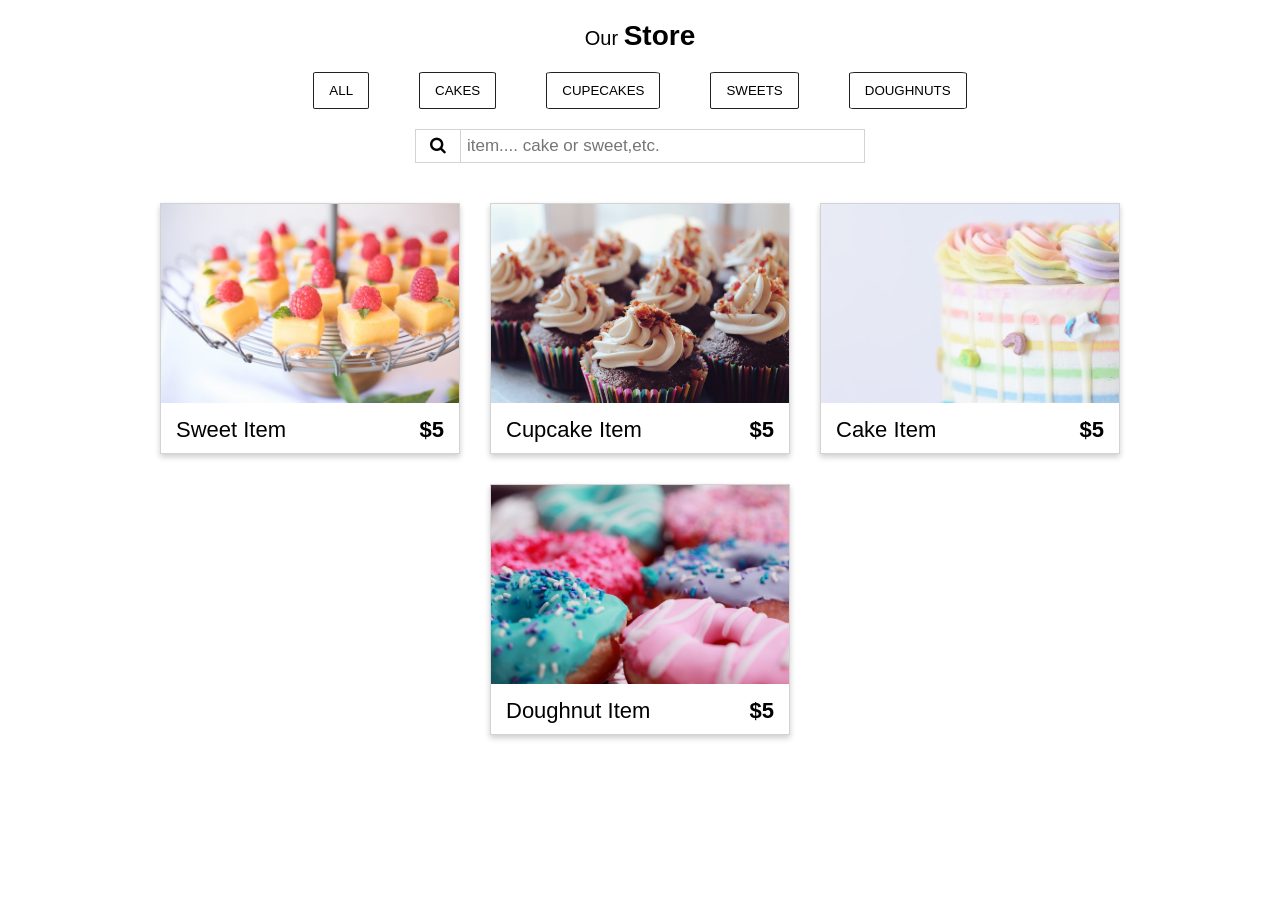
<file: Assignment2/index.html>
<!DOCTYPE html>
<html lang="en">
<head>
    <meta charset="UTF-8">
    <meta name="viewport" content="width=device-width, initial-scale=1.0">
    <link rel="stylesheet" href="https://cdnjs.cloudflare.com/ajax/libs/font-awesome/4.7.0/css/font-awesome.min.css">
    <link rel="stylesheet" href="Style.css">
    <script defer src="index.js"></script>
    <title>Our Store</title>
</head>
<body>
    <div class="header">
        <h2>Our   <strong>Store</strong></h2>
    </div>

    <div class="btn-group">
        <button onclick=Allfn()>ALL</button>
        <button onclick=Cakefn()>CAKES</button>
        <button onclick=CupCakefn()>CUPECAKES</button>
        <button onclick=Sweetfn()>SWEETS</button>
        <button onclick=Doughnutfn()>DOUGHNUTS</button>
    </div>

    <div class="search-box">
        <button onclick=Searchfn() ><i class="fa fa-search"></i></button>
        <input type="text" placeholder="item.... cake or sweet,etc."  id="data">
    </div>
     
    <div class="cards">
        <div class="card">
            <img id="img1" src="images/sweet1.jpg" alt="sweet image"  style="width:100%">
            <h1 id="item1" class="itemName">Sweet Item</h1>
            <p class="price">$5</p>
        </div>
        <div class="card">
            <img id="img2" src="images/cupcake1.jpg" alt="cupcake image" style="width:100%">
            <h1 id="item2" class="itemName">Cupcake Item</h1>
            <p class="price">$5</p>
        </div>
        <div class="card">
            <img id="img3" src="images/cake1.jpg" alt="cake image" style="width:100%">
            <div class="itemDetail">
               <h1 id="item3" class="itemName">Cake Item</h1>
               <p class="price">$5</p>
            </div>
        </div>
        <div class="card">
            <img id="img4" src="images/doughnut1.jpg" alt="doughnut image" style="width:100%">
            <div class="itemDetail">
               <h1 id="item4" class="itemName">Doughnut Item</h1>
               <p class="price">$5</p>
            </div>
        </div>
    </div>
</body>
</html>
</file>
<file: Assignment2/Style.css>
* {
    margin: 0;
    font-family: Arial;
    box-sizing: border-box;
  }
 
/* header*/
.header{
  text-align: center;
  padding: 20px 20px;
}

.header h2{
  font-weight: 100;
  font-size: 20px;
}

.header strong{
  font-size: 28px;
}

/*Items button*/  
.btn-group {
    display: flex;
    justify-content: center;
    align-items: center;
    flex-wrap: wrap;
    gap: 50px;
    padding-bottom: 20px;
  }
  
.btn-group button{
  background:white;
  padding: 10px 15px;
  cursor: pointer;
  border-radius: 5%;
  border: 1px solid #212121;
}

.btn-group button:hover {
  box-shadow: 0 8px 16px 0 rgba(68, 132, 192, 0.2);
}

/*search bar*/
.search-box{
  margin:0 auto;
  max-width:450px;
  }
  
.search-box button {
    float: left;
    width:10%;
    padding: 6px;
    background: white;
    color: black;
    font-size: 17px;
    border: 1.5px solid lightgray;
    border-right: none ; /* Prevent double borders */
    cursor: pointer;
  }

.search-box input[type=text] {
    padding: 6px;
    font-size: 17px;
    border: 1.5px solid lightgray;
    float:right;
    width: 90%;
    background: white;
   }

.search-box button:hover{
  box-shadow: 0 8px 16px 0 rgba(68, 132, 192, 0.2);
}

/*Item cards gallery*/
.cards{
    width:100%;
    padding-top: 40px;
    display: flex;
    justify-content: center;
    flex-wrap: wrap;
    gap: 30px;
  }

.card{
    box-shadow: 0 3px 6px 0 rgba(0,0,0,0.2);
    max-width: 300px;
    border: 1px solid lightgray
  }

.card:hover {
    box-shadow: 0 8px 16px 0 rgba(0,0,0,0.2);
  }

.itemName{
  padding: 10px 15px;
  font-size: 22px;
  float: left; 
  font-family: Arial;
  font-weight: 400; 
}

.price {
  padding: 10px 15px;
  float: right;
  color: black;
  font-size: 22px;
  font-weight: 550; 
}
</file>
